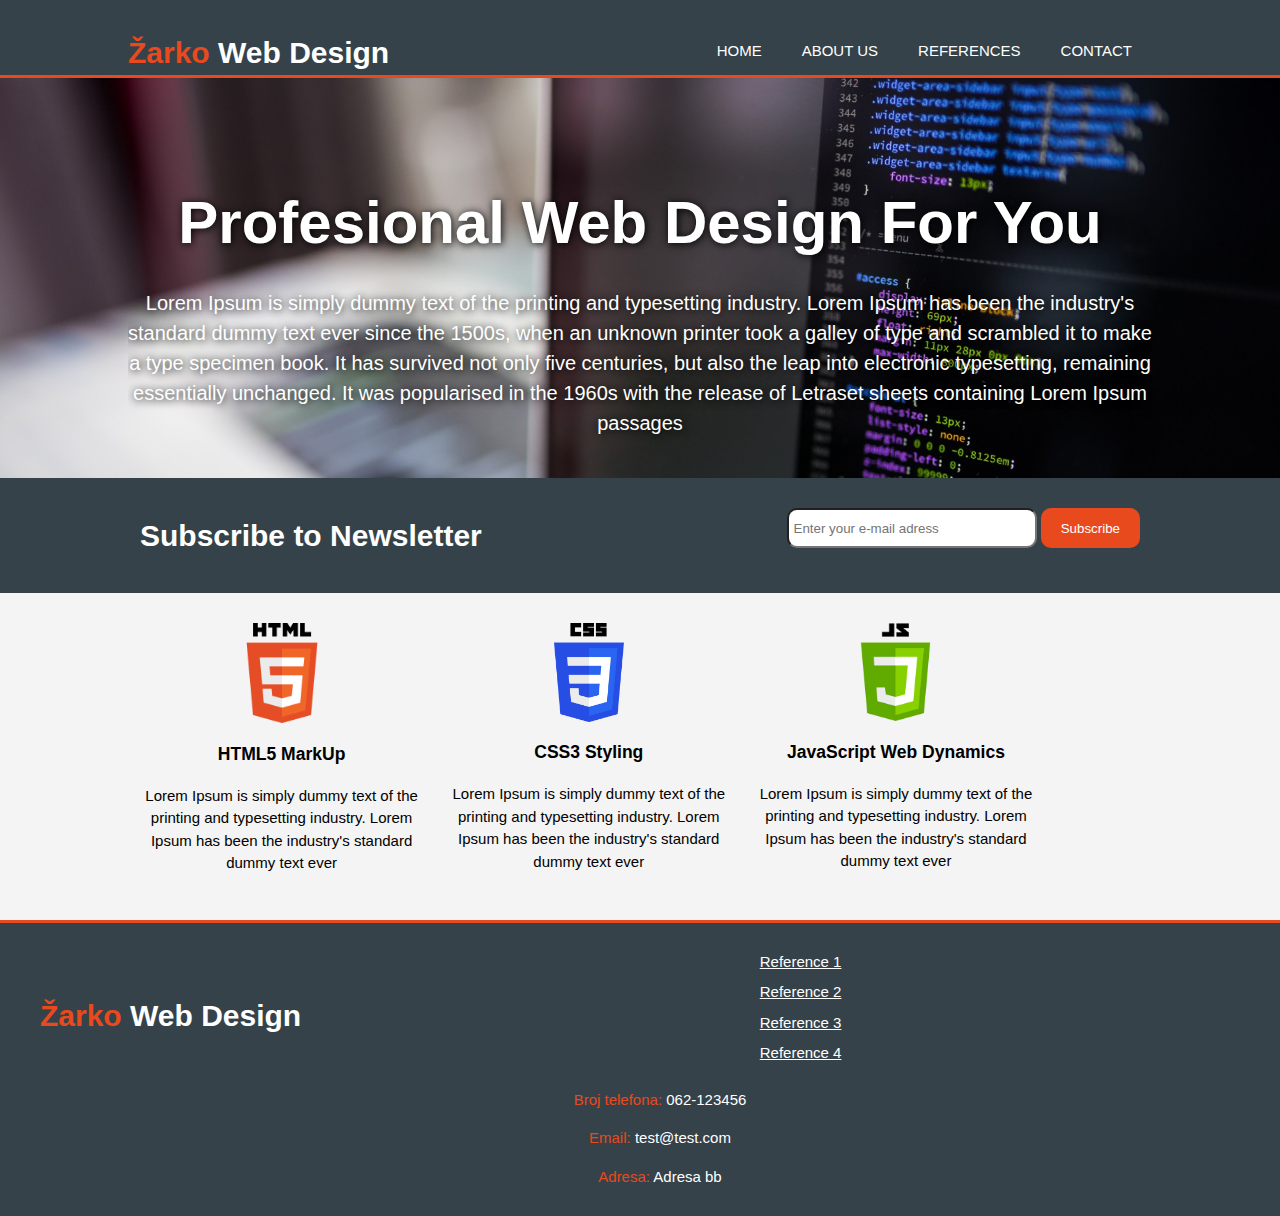
<file: projects/web_design/index.html>
<html>
    <head>
        <title>Zarko Web Design | Welcome</title>
        <meta charset="UTF-8">
        <meta name="viewport" content="width=device-width, initial-scale=1.0">
        <link href="css/css.css" rel="stylesheet" type="text/css"/>
    </head>
    <body>
        <header>
            <div class="container">
                <div id="brand">
                    <h1>
                        <span>
                            Žarko 
                        </span>
                        Web Design
                    </h1>
                </div>
                <nav>
                    <ul>
                        <li>
                            <a href="#">
                                Home
                            </a>
                        </li>
                        <li>
                            <a href="#">
                                About Us
                            </a>
                        </li>
                        <li>
                            <a href="#">
                                References
                            </a>
                        </li>
                        <li class="hvr-buzz">
                            <a href="#">
                                Contact
                            </a>
                        </li>
                    </ul>
                </nav>
            </div>
        </header>

        <section id="showcase">
            <div class="container">
                <h1>
                    Profesional Web Design For You
                </h1>
                <p>
                    Lorem Ipsum is simply dummy text of the printing and typesetting industry. Lorem Ipsum has been the industry's standard dummy text ever since the 1500s, when an unknown printer took a galley of type and scrambled it to make a type specimen book. It has survived not only five centuries, but also the leap into electronic typesetting, remaining essentially unchanged. It was popularised in the 1960s with the release of Letraset sheets containing Lorem Ipsum passages
                </p>
            </div>
        </section>

        <section id="newsletter">
            <div class="container">
                <h1>
                    Subscribe to Newsletter
                </h1>
                <form>
                    <input type="email" placeholder="Enter your e-mail adress"/>
                    <button type="submit" class="button">
                        Subscribe
                    </button> 
                </form>
            </div>
        </section>

        <section id="boxes">
            <div class="container">
                <div class="box" id="first">
                    <img src="img/HTML_Logo.png" alt="no image" title="HTML5"/>
                    <h3>
                        HTML5 MarkUp
                    </h3>
                    <p>
                        Lorem Ipsum is simply dummy text of the printing and typesetting industry. Lorem Ipsum has been the industry's standard dummy text ever
                    </p>
                </div>
                <div class="box" id="second">
                    <img src="img/CSS3_logo_and_wordmark.svg.png" alt="no image" title="CSS3"/>
                    <h3>
                        CSS3 Styling
                    </h3>
                    <p>
                        Lorem Ipsum is simply dummy text of the printing and typesetting industry. Lorem Ipsum has been the industry's standard dummy text ever 
                    </p>
                </div>
                <div class="box" id="third">
                    <img src="img/JS-Logo.png" alt="no image" title="JS"/>
                    <h3>
                        JavaScript Web Dynamics
                    </h3>
                    <p>
                        Lorem Ipsum is simply dummy text of the printing and typesetting industry. Lorem Ipsum has been the industry's standard dummy text ever 
                    </p>
                </div>
            </div>
        </section>
        <section>
            <div class="footer">
                <div id="brand">
                    <h1>
                        <span>
                            Žarko 
                        </span>
                        Web Design
                    </h1>
                </div>
                <div class="reference">
                    <ul>
                        <li>
                            <a href="#">
                                Reference 1
                            </a>
                        </li>
                        <li>
                            <a href="#">
                                Reference 2
                            </a>
                        </li>
                        <li>
                            <a href="#">
                                Reference 3
                            </a>
                        </li>
                        <li>
                            <a href="#">
                                Reference 4
                            </a>
                        </li>
                    </ul>
                </div>
                <div class="contact_data">
                    <ul>
                        <li>
                            <span>
                                Broj telefona:
                            </span>
                            062-123456
                        </li>
                        <li>
                            <span>
                                Email:
                            </span>
                            test@test.com
                        </li>
                        <li>
                            <span>
                                Adresa:
                            </span>
                            Adresa bb
                        </li>
                    </ul>
                </div>
            </div>
        </section>
    </body>
</html>
</file>
<file: projects/web_design/css/css.css>
*{
    box-sizing: border-box;
}

body{
    font-family: Arial, Helvetica,sans-serif;
    font-size: 15px;
    line-height: 1.5;
    margin: 0px;
    background-color: #f4f4f4;
}

.container{
    width: 80%;
    margin: auto;
    overflow: hidden;
}

header{
    background-color: #35424a;
    color: white;
    padding-top: 30px;
    min-height: 70px;
    border-bottom: 3px solid #e8491d;
}

header a{
    color: white;
    text-decoration: none;
    text-transform: uppercase;
    font-size: 15px;
}

header ul{
    margin: 0px;
    padding: 0px;
}

header li{
    float: left;
    display: inline;
    padding: 0 20px 0 20px;
}

header #brand{
    float: left;
}

header #brand h1{
    margin: 0px;
}

header nav{
    float: right;
    margin-top: 10px;
}

header span{
    color: #e8491d;
}

header a:hover{
    color: #e8491d;
    font-weight: bold;
}

#showcase{
    min-height: 400px;
    background-image: url(../img/bckground.jpeg);
    background-size: cover;
    background-repeat: no-repeat;
    text-align: center;
    color: white;
    text-shadow: 1px 1px 8px black;
}

#showcase h1{
    margin-top: 100px;
    font-size: 60px;
    margin-bottom: 10px;
}

#showcase p{
    font-size: 20px;
}

#newsletter{
    padding: 15px;
    color: white;
    background-color: #35424a;
}

#newsletter h1{
    float: left;
}

#newsletter form{
    float: right;
    margin-top: 15px;
}

#newsletter input[type=email]{
    padding: 5px;
    height: 40px;
    width: 250px;
    border-radius: 10px;
    outline-style: none;
}

.button{
    height: 40px;
    background-color: #e8491d;
    border: none;
    padding-left: 20px;
    padding-right: 20px;
    color: white;
    border-radius: 10px;
}

#boxes{
    margin-top:20px;
}

#boxes .box{
    float:left;
    text-align: center;
    width:30%;
    padding:10px;
}

#boxes .box img{
    width:90px;
}

#boxes .container #first img{
    width: 100px;
}

#boxes .container #second img{
    width: 70px;
}

#boxes .container #third img{
    width: 141px;
}

.footer{
    padding: 20px;
    margin-top: 20px;
    color: #ffffff;
    background-color: #35424a;
    text-align: center;
    width: 100%;
    display: inline-block;
    border-top: 3px solid #e8491d;
}

.footer #brand{
    display: inline-block;
    float: left;
    margin-top: 30px;
    margin-left: 20px;
}

.footer .reference{
    display: inline-block;
    width: 40%;
}

.footer .contact_data{
    display: inline-block;
    width: 39%; 
}

.footer ul{
    margin: 0px;    
}

.footer ul li{
    list-style-type: none;
    text-align: center;
    margin-bottom: 8px;
    margin-top: 8px;
}

.footer .reference li a{
    color: white;
}

.footer .contact_data ul li{
    margin-top: 16px;
    margin-bottom: 8px; 
}

.footer .reference li a:hover{
    color: #e8491d;
}

.contact_data span, #brand span{
    color: #e8491d;
}
</file>
